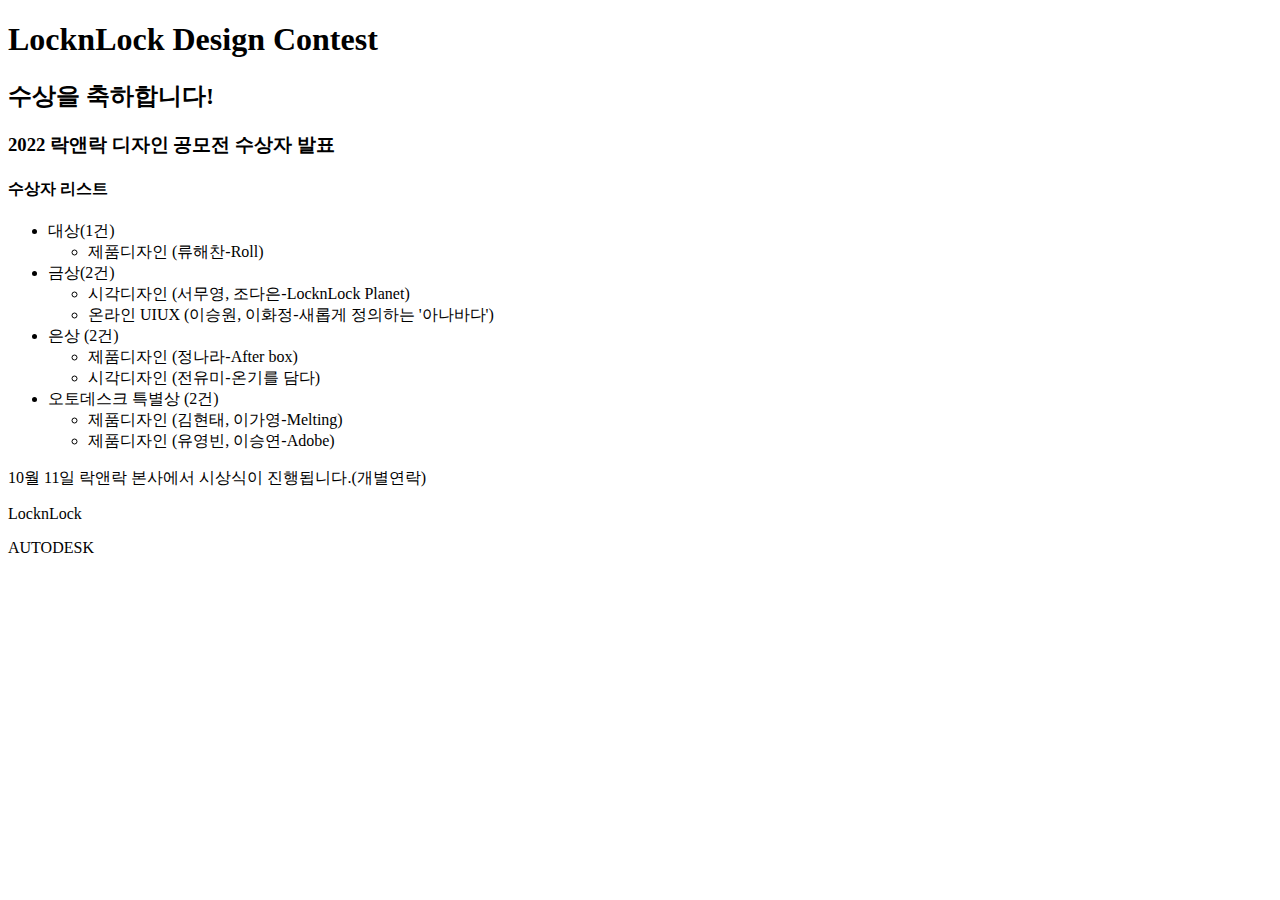
<file: award.html>
<!DOCTYPE html>
<html lang="en">
<head>
    <meta charset="UTF-8">
    <meta http-equiv="X-UA-Compatible" content="IE=edge">
    <meta name="viewport" content="width=device-width, initial-scale=1.0">
    <title>LocknLock Design Contest</title>
</head>
<body>
<h1>LocknLock Design Contest</h1>
<h2>수상을 축하합니다!</h2> 
<h3>2022 락앤락 디자인 공모전 수상자 발표</h3>
<h4>수상자 리스트</h4>
<ul>
    <li>대상(1건)
        <ul>
        <li>제품디자인 (류해찬-Roll)</li>
        </ul>
    </li>
    <li>금상(2건)
        <ul>
        <li>시각디자인 (서무영, 조다은-LocknLock Planet)</li>
        <li>온라인 UIUX (이승원, 이화정-새롭게 정의하는 '아나바다')</li>
        </ul>
    </li>
    <li>은상 (2건)
        <ul>
        <li>제품디자인 (정나라-After box)</li>
        <li>시각디자인 (전유미-온기를 담다)</li>
        </ul>
    </li>
    <li>오토데스크 특별상 (2건)
        <ul>
        <li>제품디자인 (김현태, 이가영-Melting)</li>
        <li>제품디자인 (유영빈, 이승연-Adobe)</li>
        </ul>
    </li>
</ul>
<p>10월 11일 락앤락 본사에서 시상식이 진행됩니다.(개별연락)</p>
<adress>
    <p>LocknLock</p>
    <p>AUTODESK</p>
</adress>
</body>
</html>
</file>
